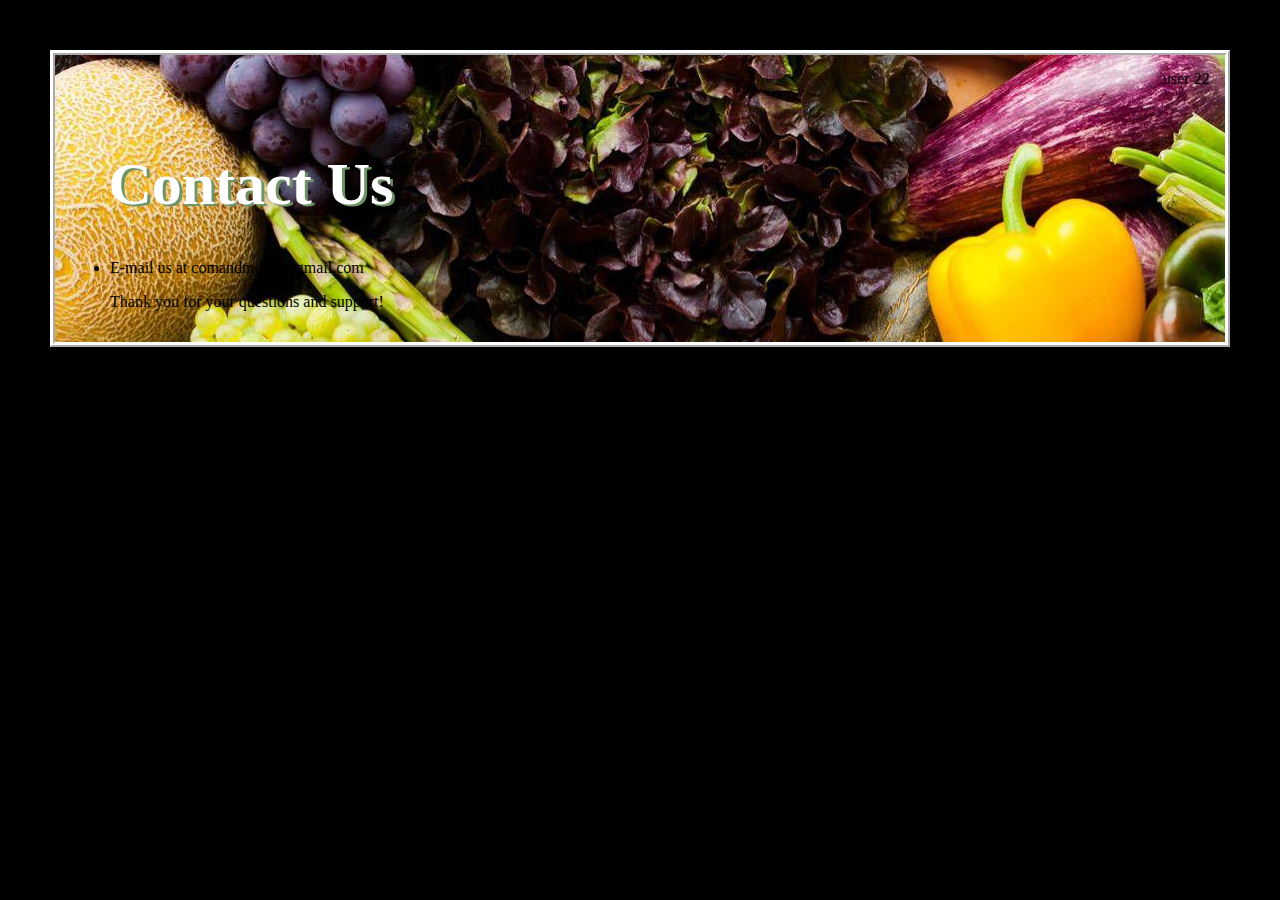
<file: contact us.html>
<!DOCTYPE html>
<head>
  <title>Speaking with Media</title>
  <link href="style.css" type="text/css" rel="stylesheet">
</head>
<body>
  <marquee>user 223895452: sent you a link! _______________________________________________________________ user 3399673: sent you a photo!_______________________________________________________________ user 234009682 send you a video! _______________________________________________________________ user 2348830982 send you a video!</marquee>
    <br></br>
    <h1>Contact Us</h1>
     <ul>
      <li><a>E-mail us at comandmedia@gmail.com</a></li>
      <p>Thank you for your questions and support!</p>
    </ul>
</body>

</html>
</file>
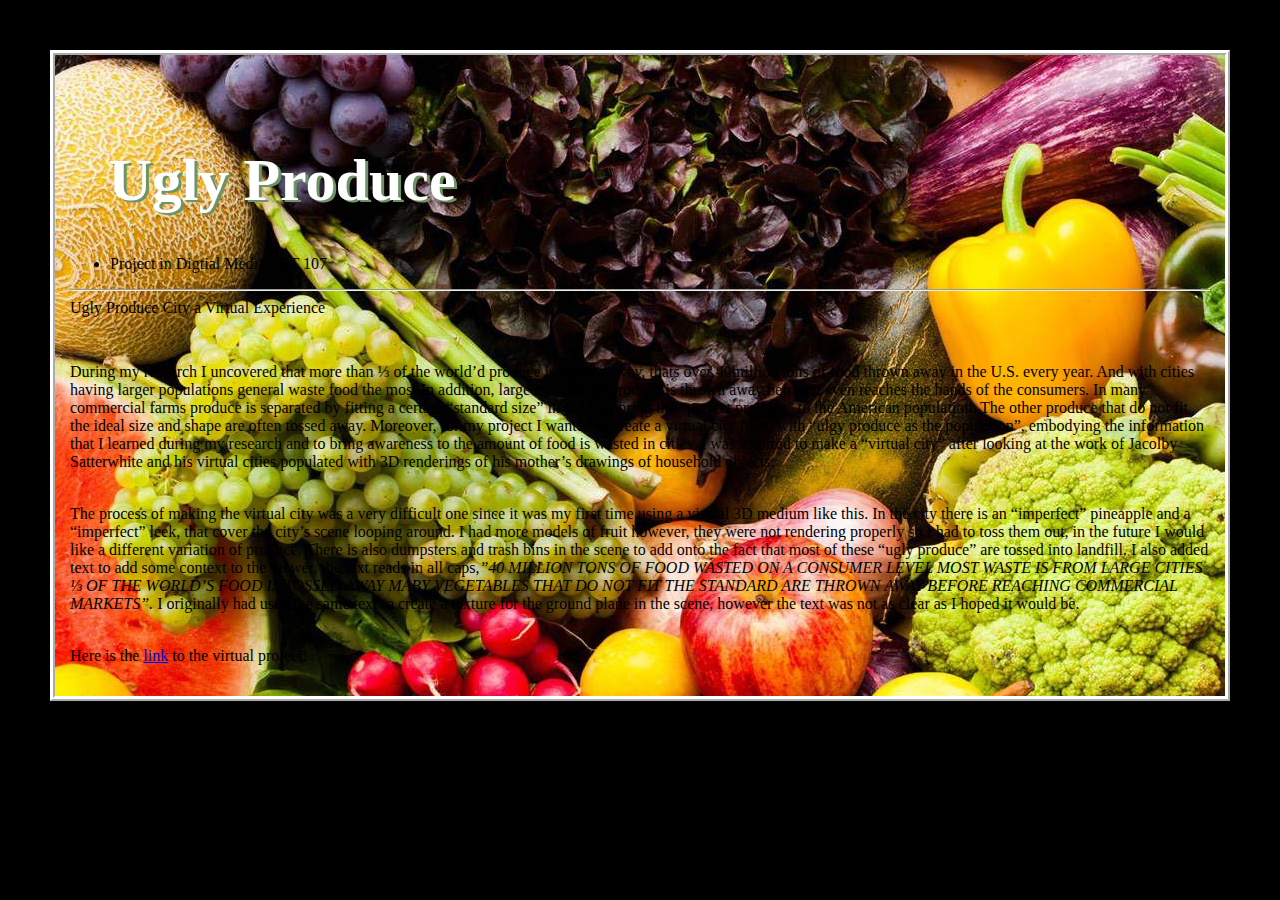
<file: project1.html>
<!DOCTYPE html>
<head>
  <title>Project in Digtial Media</title>
  <link href="style.css" type="text/css" rel="stylesheet">
</head>
<body>
    <br></br>
  <div class="header">
    <h1>Ugly Produce</h1>
  </div>
    <ul>
      <li>Project in Digtial Media ART 107</li>
    </ul>
  <hr>Ugly Produce City a Virtual Experience</hr>
      <h2></h2>

      <p><div class="text"><br>During my research I uncovered that more than ⅓ of the world’d produce is thrown away, thats over 40million tons of food thrown away in the U.S. every year. And with cities having larger populations general waste food the most.In addition, large amounts of produce is thrown away before it even reaches the hands of the consumers. In many commercial farms produce is separated by fitting a certain “standard size” in order to bring the “perfect produce” to the American population. The other produce that do not fit the ideal size and shape are often tossed away. Moreover, for my project I wanted to create a virtual city filled with “ulgy produce as the population”, embodying the information that I learned during my research and to bring awareness to the amount of food is wasted in cities. I was inspired to make a “virtual city” after looking at the work of Jacolby Satterwhite and his virtual cities populated with 3D renderings of his mother’s drawings of household objects.
        </div></p>
        <p><div class="text"><br> The process of making the virtual city was a very difficult one since it was my first time using a virtual 3D medium like this. In the city there is an “imperfect” pineapple and a “imperfect” leek, that cover the city’s scene looping around. I had more models of fruit however, they were not rendering properly so I had to toss them out, in the future I would like a different variation of produce. There is also dumpsters and trash bins in the scene to add onto the fact that most of these “ugly produce” are tossed into landfill. I also added text to add some context to the viewer, the text reads in all caps,<i>”40 MILLION TONS OF FOOD WASTED ON A CONSUMER LEVEL MOST WASTE IS FROM LARGE CITIES ⅓ OF THE WORLD’S FOOD IS TOSSED AWAY MABY VEGETABLES THAT DO NOT FIT THE STANDARD ARE THROWN AWAY BEFORE REACHING COMMERCIAL MARKETS”.</i> I originally had used the same text to create a texture for the ground plane in the scene, however the text was not as clear as I hoped it would be.
        </div></p>
</body>
        <p><div class="text"><br>Here is the <a href="https://suhayla924.github.io/Ugly-Produce-City/">link</a> to the virtual project!</div></p>

</html>
</file>
<file: style.css>
h1 {
  color: white;
  font-family: Arial Black;
  font-size: 45pt;
  text-align: left;
  text-shadow: 3px 2px #6e9366;
  margin-left: .4in;
  margin-right: .4in;
}

h2 {
  color: white;
  font-family: Arial Black;
  font-size: 25pt;
  text-align: left;
  text-shadow: 3px 2px #6e9366;
  margin-left: .4in;
  margin-right: .4in;
}

html {
  font-family: Arial Black;
  background-color: black;
}

body {
  background-image: url("bg.jpg");
  border: 5px;
  border-style: ridge;
  border-color: white;
  font-family: Arial Black;
  color: black;
  margin: 50px;
  padding-bottom: 50px;
  padding: 15px;
  align-items: center;
  alignment: center;
  align-content: center;
}

.pink {
  font-family: Arial Black;
  background-color: white;
  color: black;
  font-family: Courier New;
  font-size: 15pt;
  text-align: left;
  padding: 20px;
  margin-left: .4in;
  margin-right: .4in;
  border: auto;
  border-color: #6e9366;
  border-width: 8px;
  border-style: groove;
}

button {
  font-family: Arial Black;
  font-style: oblique;
  margin-left: 70px;
  padding: 20px;
  background-color: #6e9366;
  color: #a80c26;
  border: 9px;
  border-style: double;
}
</file>
